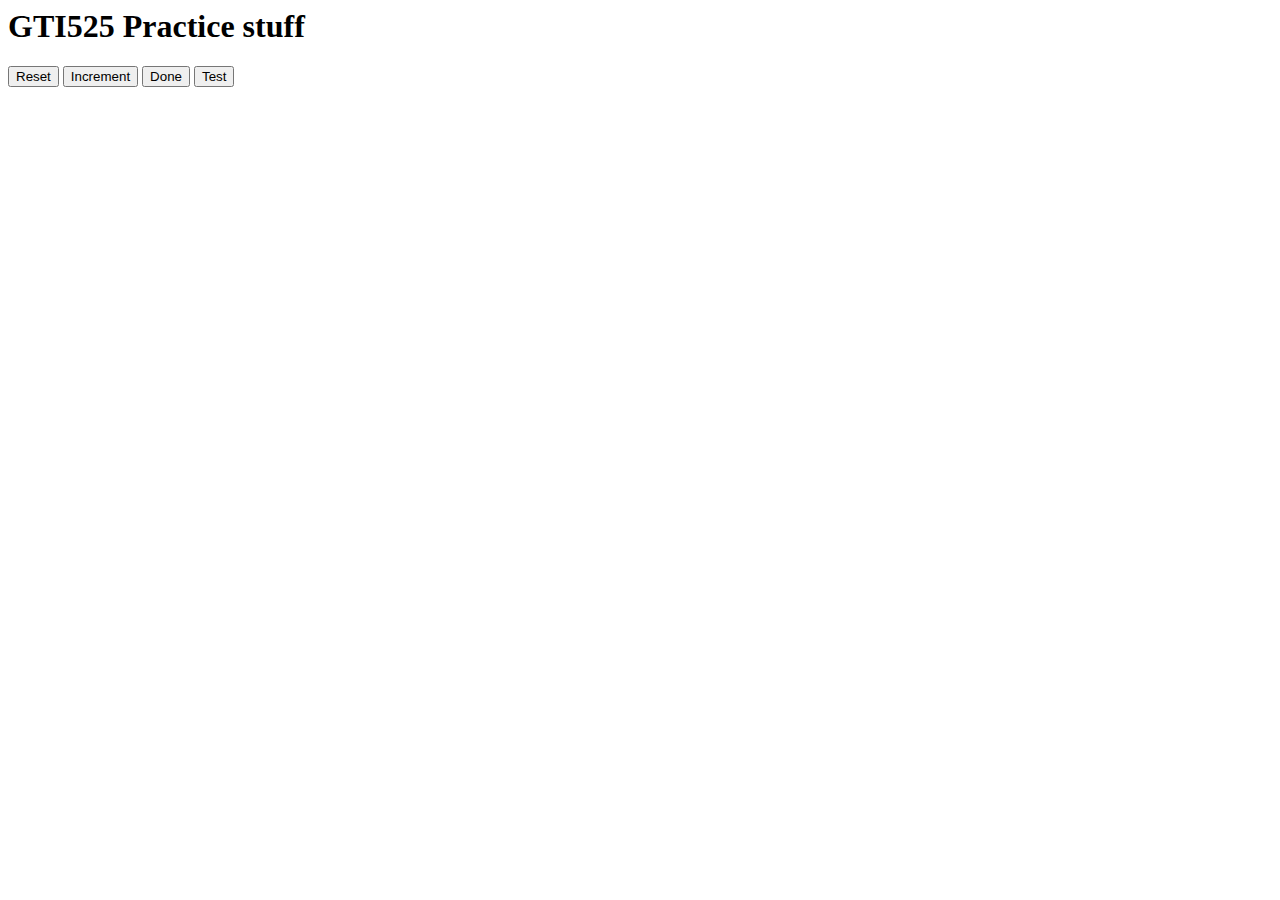
<file: index.html>
<html>

<head>
	<meta http-equiv="Content-Type" content="text/html; charset=windows-1252">
	
	<script src="Prototype.js" type="text/javascript" defer></script>
	<script src="mich.js" type="text/javascript" defer></script>
	
	
</head>

<body>
	<h1>GTI525 Practice stuff</h1>
	<button id="reset">Reset</button>
<button id="increment">Increment</button>
<button id="done">Done</button>
<button id="test">Test</button>
	
</body>

</html>
</file>
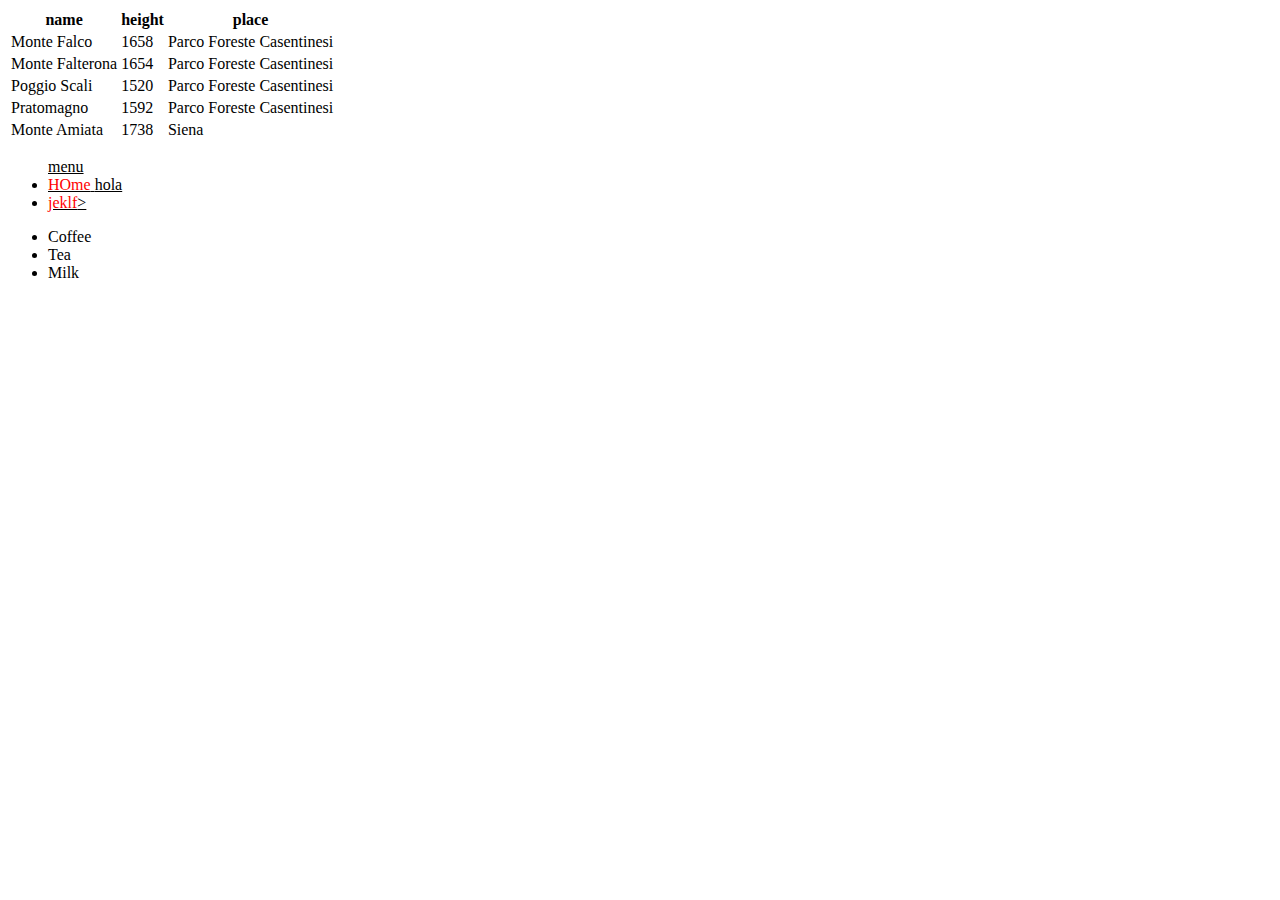
<file: build-table.html>
<html lang="en">
<head>
    <meta charset="UTF-8">
    <title>Build a table</title>
</head>
<body>
<div id="hello">
<!-- here goes our data! -->
</div>
<table>
    <!-- here goes our data! -->
 </table>
<div class="menu">
    <p class="list">
    <ul>
        <span>menu</span>
        <li>
            <span>HOme</span>
            <span>hola</span>
        </li>
        <li><span>jeklf</span>></li>
      
    </ul> 
</p>
</div>
    <ul>
        <li>Coffee</li>
        <li>Tea</li>
        <li>Milk</li>
    </ul>
</body>
<script src="build-table.js"></script>
</html>
<style type="text/css">
    .menu{
        text-decoration: underline;
    }

    .menu li > span:first-child {
        color: red;
    }
    .list{
        color: blue;
    }
    </style>

<script>
    var point1 = {x:20,y:15};
    var point2 = {x:1,y:1};

var substract = function(pt){
    return {
      x:pt.x-this.x,
      y:pt.y-this.y
    };
  }
console.log(point1-point2 --> {x:19,y:14});
</script>
</file>
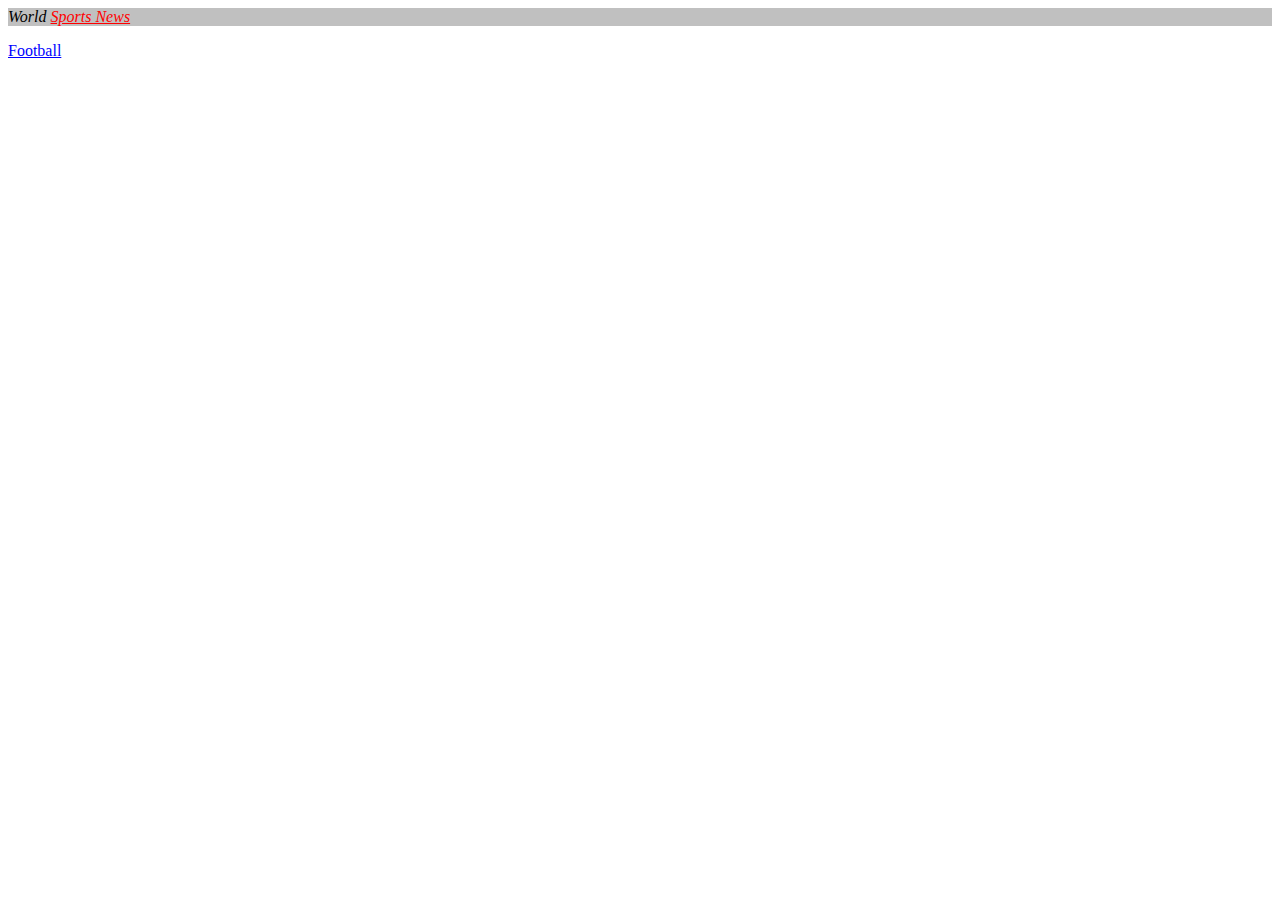
<file: html-css.html>
<html>
<head>
  <link rel="stylesheet" href="activity.css">
  <script type="text/javascript" src="function.js"></script>
  <script type="text/javascript" src="arrays.js"></script>
</head>
<body>
<p id="news" style="font:normal">World
	<span class="sports">Sports News</span>
</p>
<div class="sports">Football</div>	
</body>
</html>
</file>
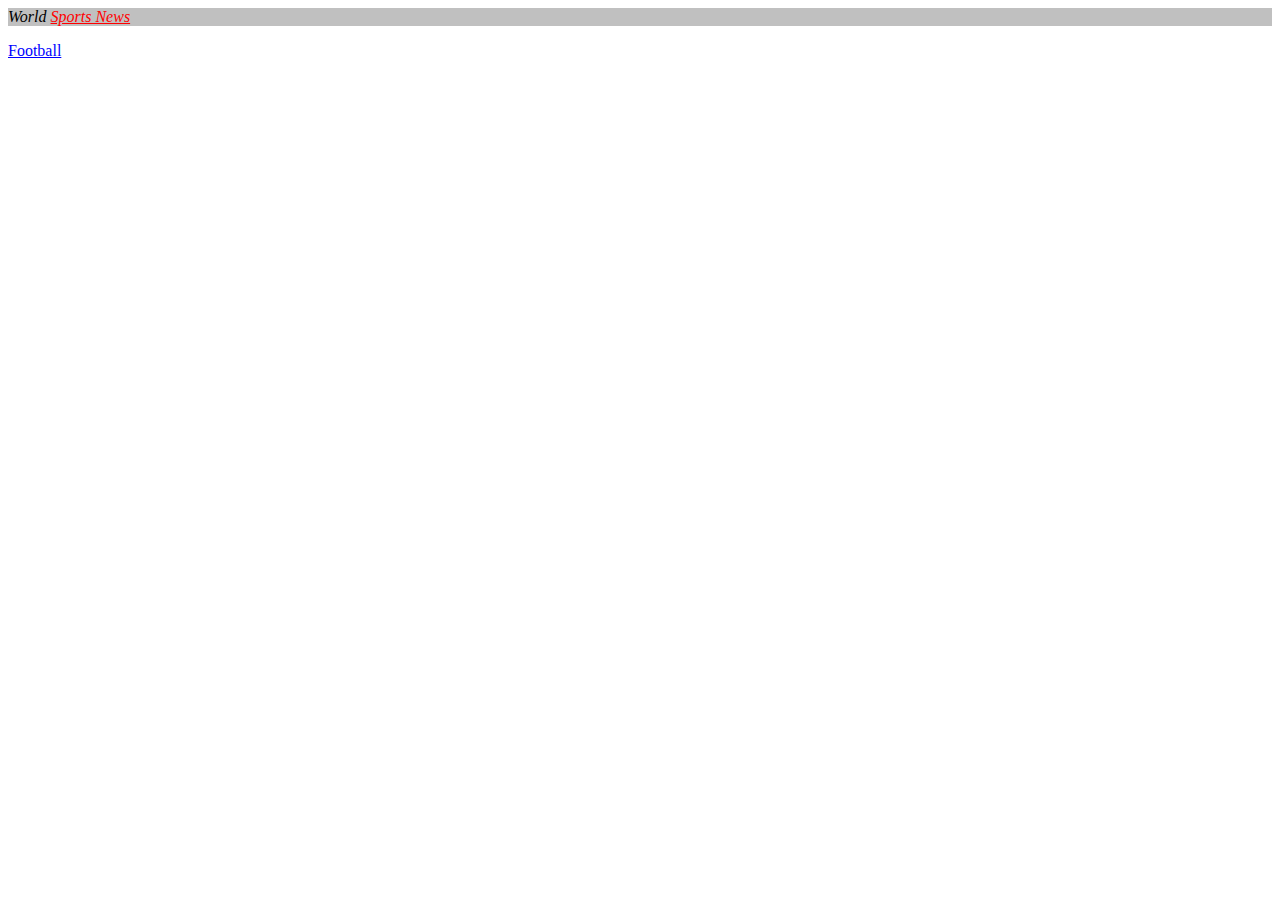
<file: cours2-htmlcss/activity1.html>
<html>
<head>
  <link rel="stylesheet" href="activity.css">
</head>
<body>
<p id="news" style="font:normal">World
	<span class="sports">Sports News</span>
</p>
<div class="sports">Football</div>	
</body>
</html>
</file>
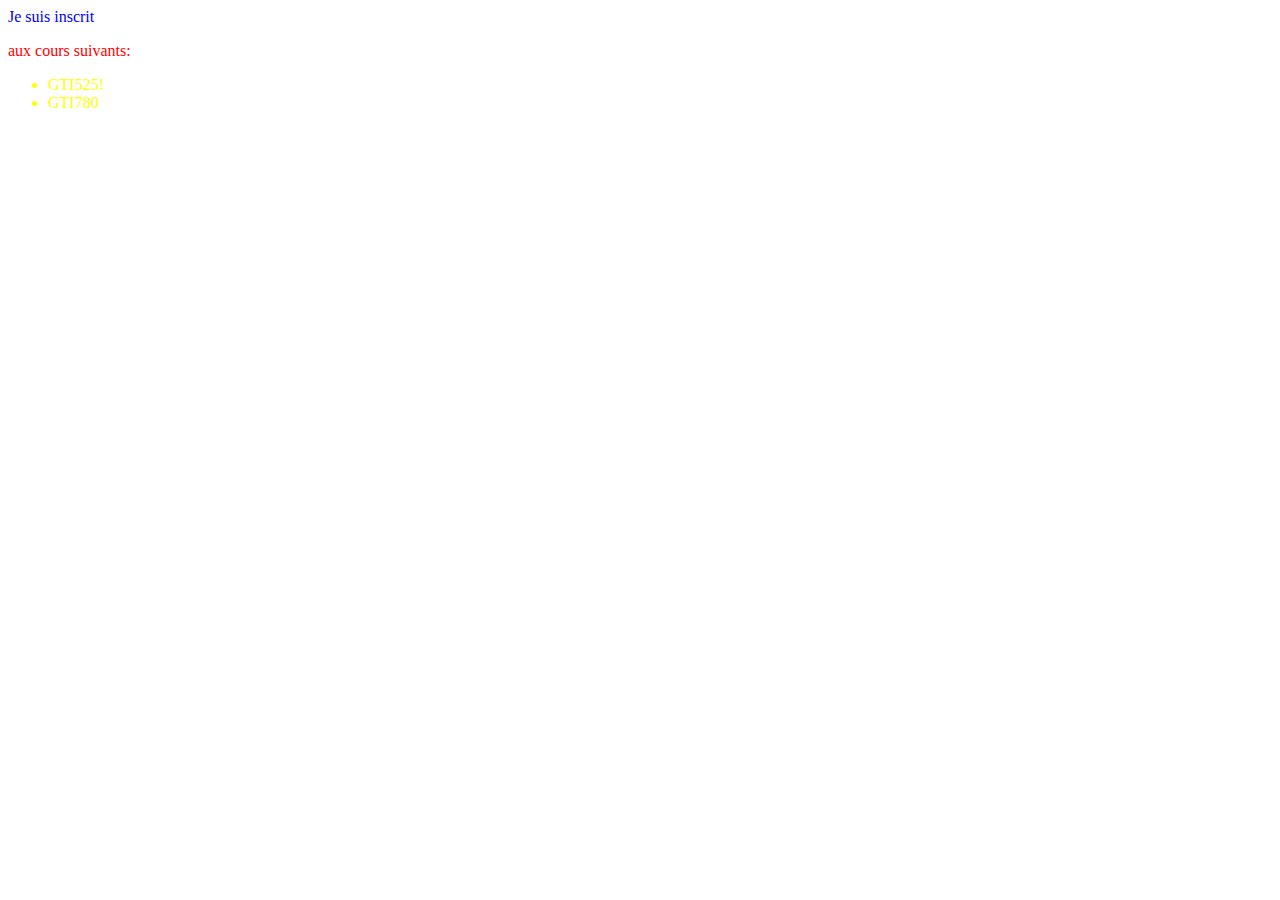
<file: cours2-htmlcss/activity3.html>
<html>
  <head>
    <link rel="stylesheet" href="activity3.css">
  </head>
  <body>
    <div class="text">
      <p>Je suis inscrit</p>
      <div id="outer" class="contents">
	aux cours suivants:
	<div class="inner">
	  <ul>
	    <li>GTI525!</li>
	    <li>GTI780</li>
	  </ul>
	</div>
      </div>
    </div>
  </body>
</html>
</file>
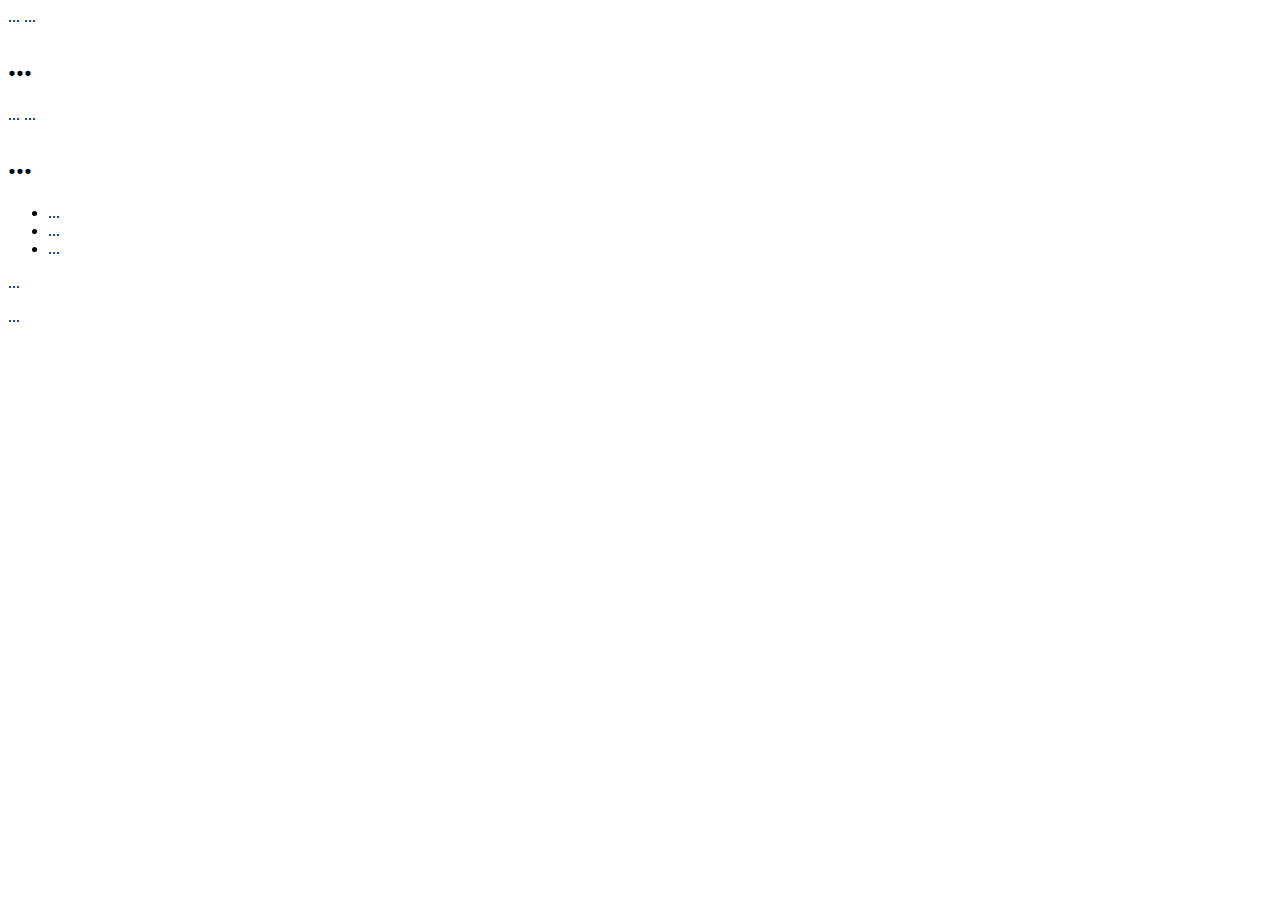
<file: cours2-htmlcss/domtree.html>
<html>
<head>
  <title> ... </title> 
  <script> ... </script> 
  <script> ... </script>
  <script> ... </script>
</head>
<body>
  <div>
    <A> ... </A>
    <text> ... </text>
    <h1> ... </h1>
  </div>
  <div> 
    <div>
      <A> ... </A>
      <text> ... </text>
      <h1> ... </h1>
    </div> 
    <ul>
      <li> ... </li>
      <li> ... </li>
      <li> ... </li>
    </ul>
    <p> ... </p>
  </div>
  <div> ... </div>
</body>
</html>
</file>
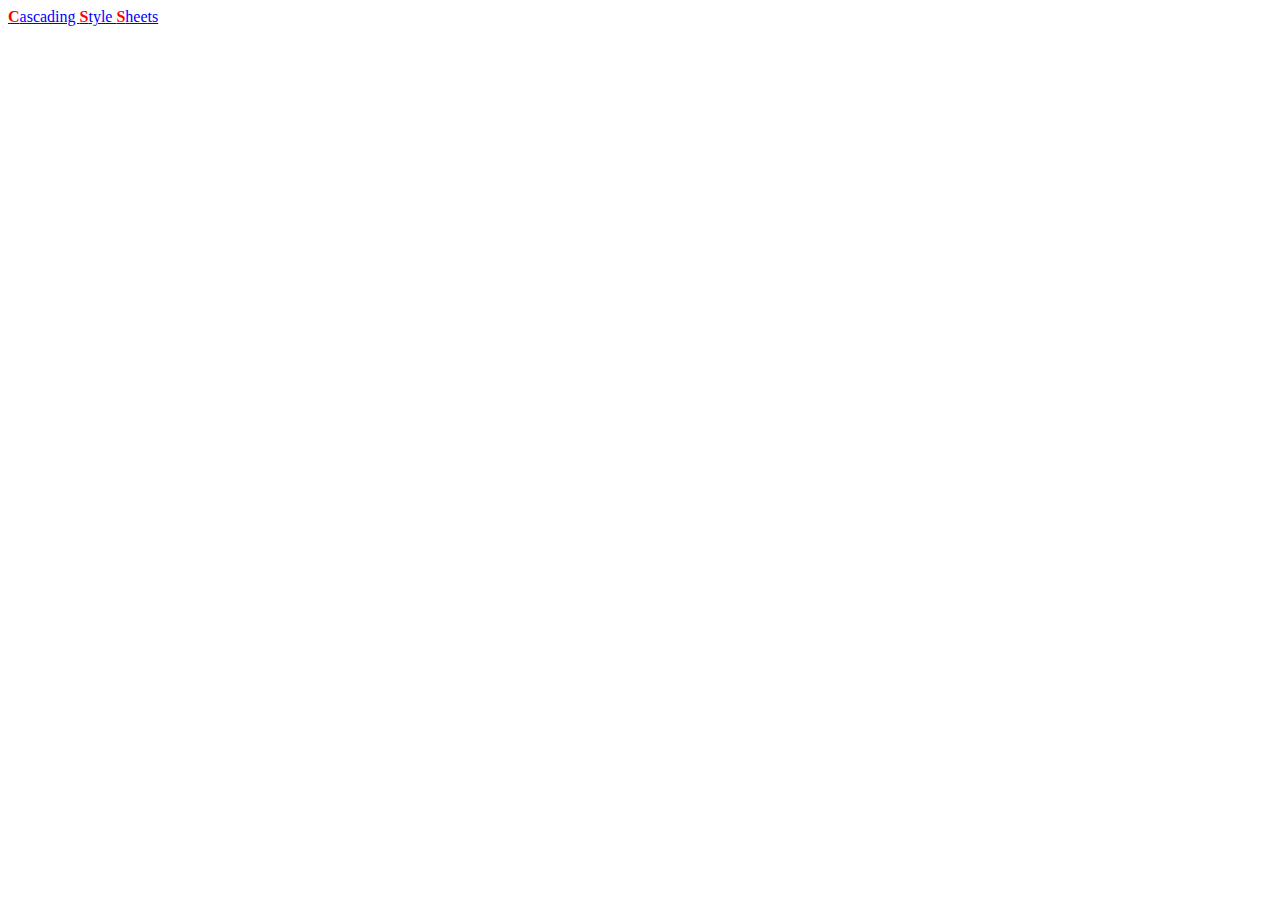
<file: cours2-htmlcss/index1.html>
<html>
<head>
<title>Sample document</title>
  <link rel="stylesheet" href="style2.css">
</head>
<body>
<p>
      <strong>C</strong>ascading
      <strong>S</strong>tyle
      <strong>S</strong>heets
</p> 
</body>
</html>
</file>
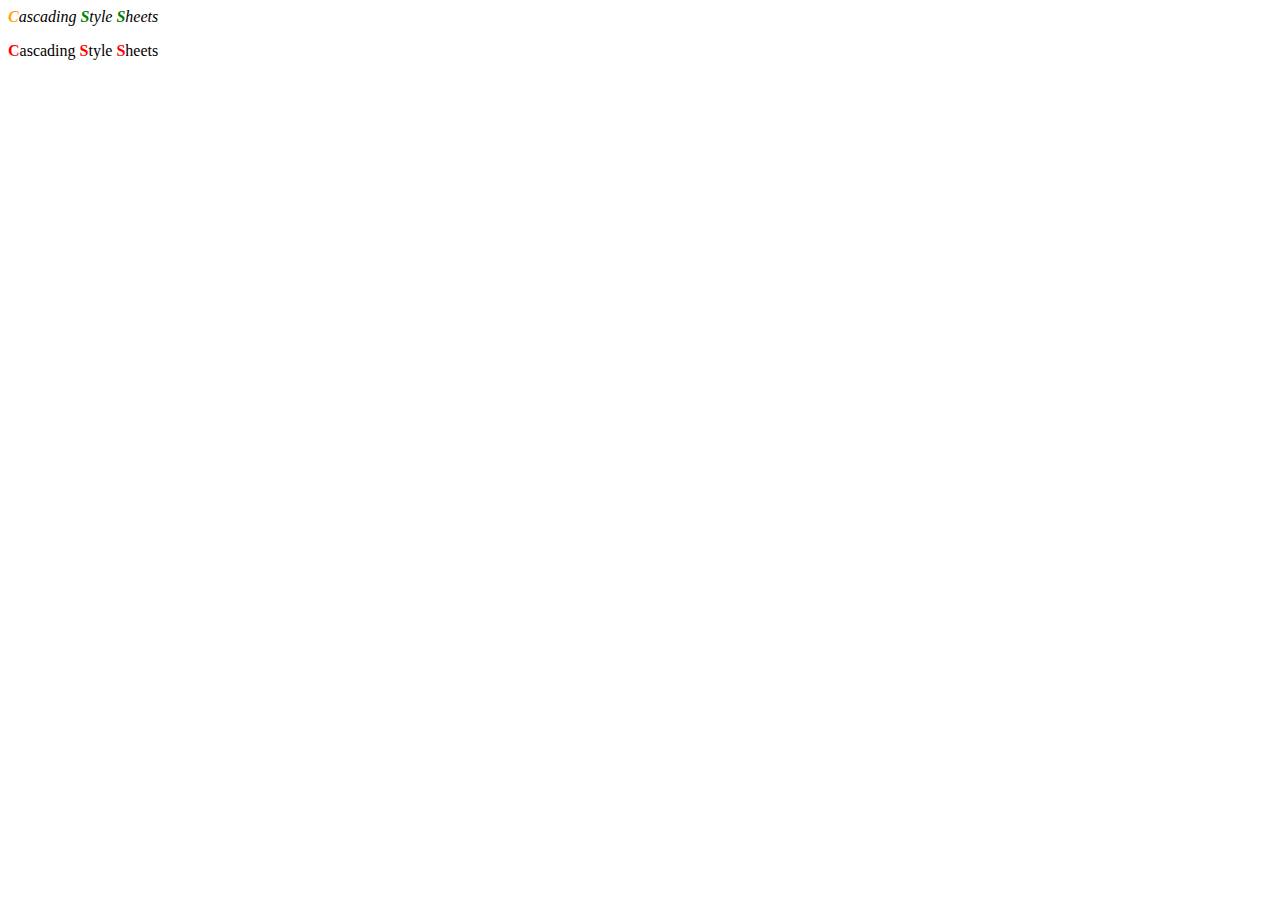
<file: cours2-htmlcss/index2.html>
<html>
<head>
<title>Sample document 2</title>
  <link rel="stylesheet" href="style3.css">
</head>
<body>
<p id="first">
      <strong class="carrot">C</strong>ascading
      <strong class="spinach">S</strong>tyle
      <strong class="spinach">S</strong>heets
</p> 
<p id="second">
      <strong>C</strong>ascading
      <strong>S</strong>tyle
      <strong>S</strong>heets
</p>
</body>
</html>
</file>
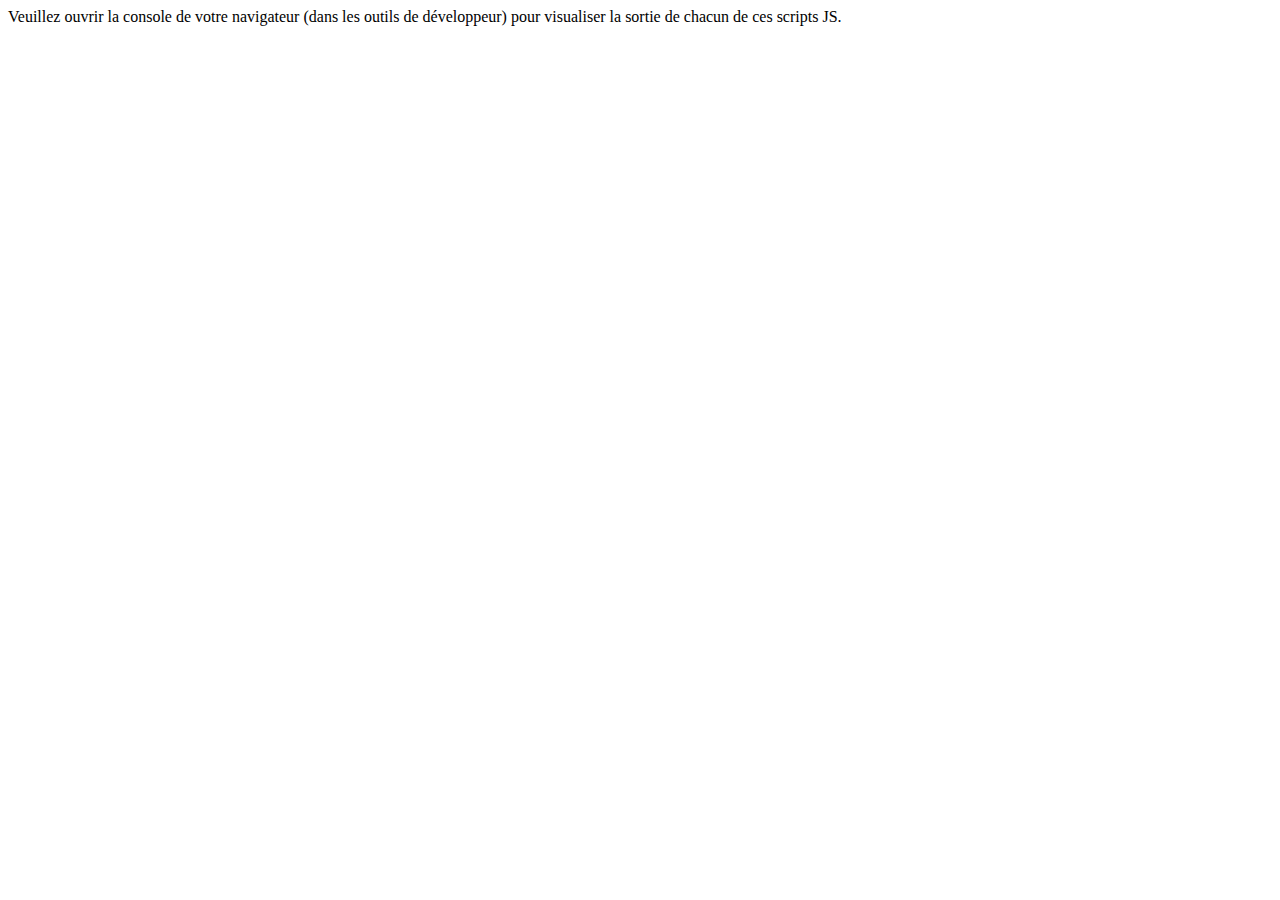
<file: cours3-introjs/runall.html>
<html>
  <head>
    <title>My JavaScript Page</title>
  </head>
  <body>
    <!-- Include our JS demos -->

    Veuillez ouvrir la console de votre navigateur (dans les outils de développeur) pour visualiser la sortie de chacun de ces scripts JS.
    
    <script type="text/javascript" src="variables.js"></script>
    <script type="text/javascript" src="arithmetic.js"></script>
    <script type="text/javascript" src="functions.js"></script>
    <script type="text/javascript" src="arrays.js"></script>
    <script type="text/javascript" src="conditionals.js"></script>
    <script type="text/javascript" src="loops.js"></script>
    <script type="text/javascript" src="objects.js"></script>
    <script type="text/javascript" src="classactivity.js"></script>
    
  </body>
</html>
</file>
<file: activity.css>
#news { background-color: silver; font-style: italic; color: black; }

.sports { color:blue; text-decoration:underline; }

H3, H4 { font-family: sans-serif; }

.latest { color: green; }

#news span { color: red; }

P.select { font-size: medium; }
</file>
<file: cours2-htmlcss/activity.css>
#news { background-color: silver; font-style: italic; color: black; }

.sports { color:blue; text-decoration:underline; }

H3, H4 { font-family: sans-serif; }

.latest { color: green; }

#news span { color: red; }

P.select { font-size: medium; }
</file>
<file: cours2-htmlcss/activity3.css>
#outer { color: red; }
.outer { color: green; }
p { color: blue; }
.contents { color: blue; }
.contents { color: purple; }
div { color: yellow;  }
#text { color: purple; }
.text { color: green; }
#inner { color: blue; }
</file>
<file: cours2-htmlcss/style2.css>
p { color:blue; text-decoration:underline }
strong { color:red }
</file>
<file: cours2-htmlcss/style3.css>
strong { color: red; }
.carrot { color: orange; }
.spinach { color: green; }
#first { font-style: italic; }
strong:hover {
    color: blue;
}
</file>
